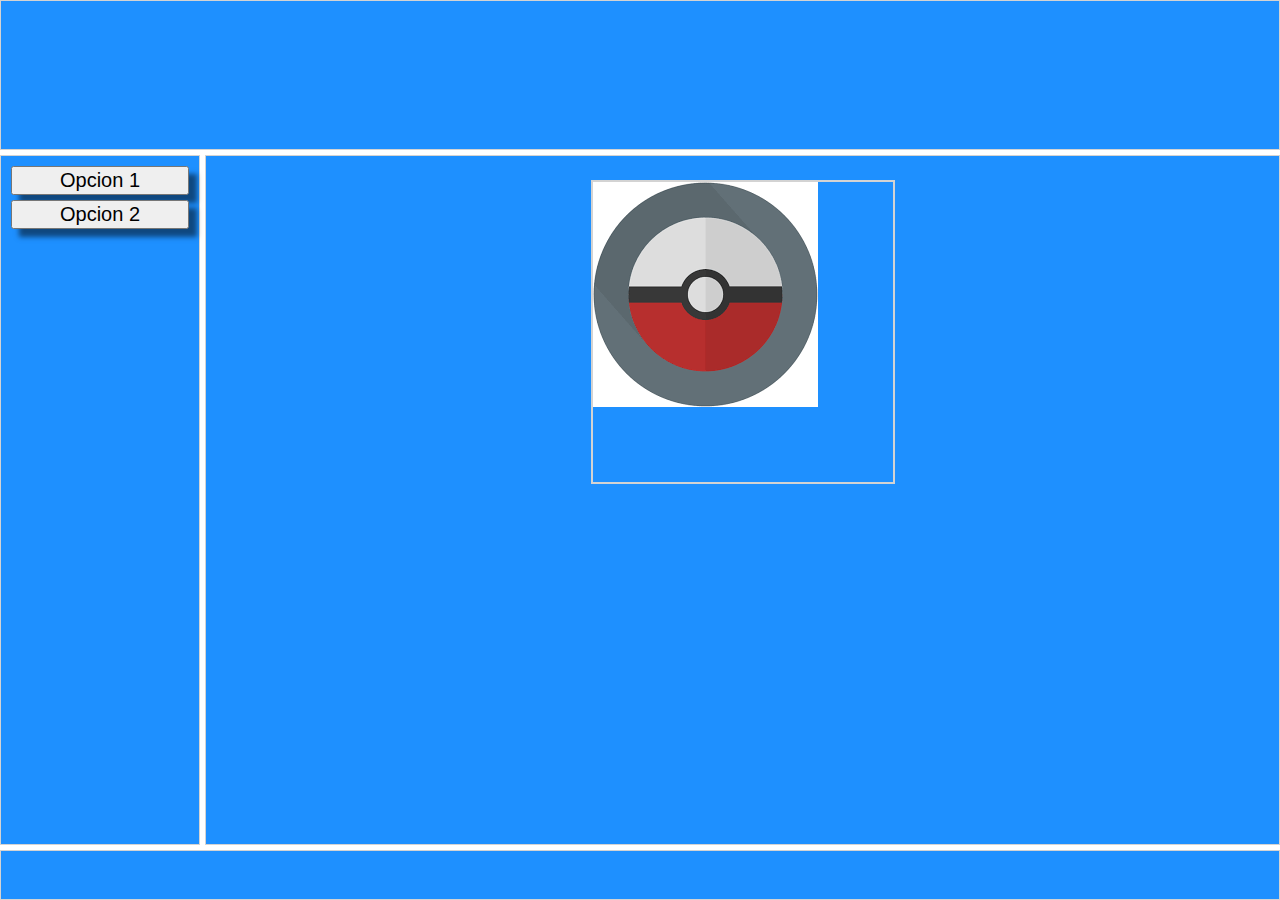
<file: 04_taller/index.html>
<!DOCTYPE html>
<html>
    <head>
        <title>Javascript DOM</title>
        <link rel="stylesheet" type="text/css" href="css/estilos.css" />
        <script type="text/Javascript" src="js/script.js"></script>
    </head>
    <body>
        <section class="container">
            <div class="item header"></div>
            <div class="item left">
                <button class="item-button" onclick="seleccionar_opcion(1)">Opcion 1</button>
                <button class="item-button" onclick="seleccionar_opcion(2)">Opcion 2</button>
            </div>
            </div>
            <div class="item content" id="content">
                <div class="item-opcion" id="opcion_01"><img src="imgs2.png"></div>
                <div class="item-opcion" id="opcion_02"><img src="images.png"></div>
            </div>
            <div class="item footer"></div>
        </section>
    </body>
</html>
</file>
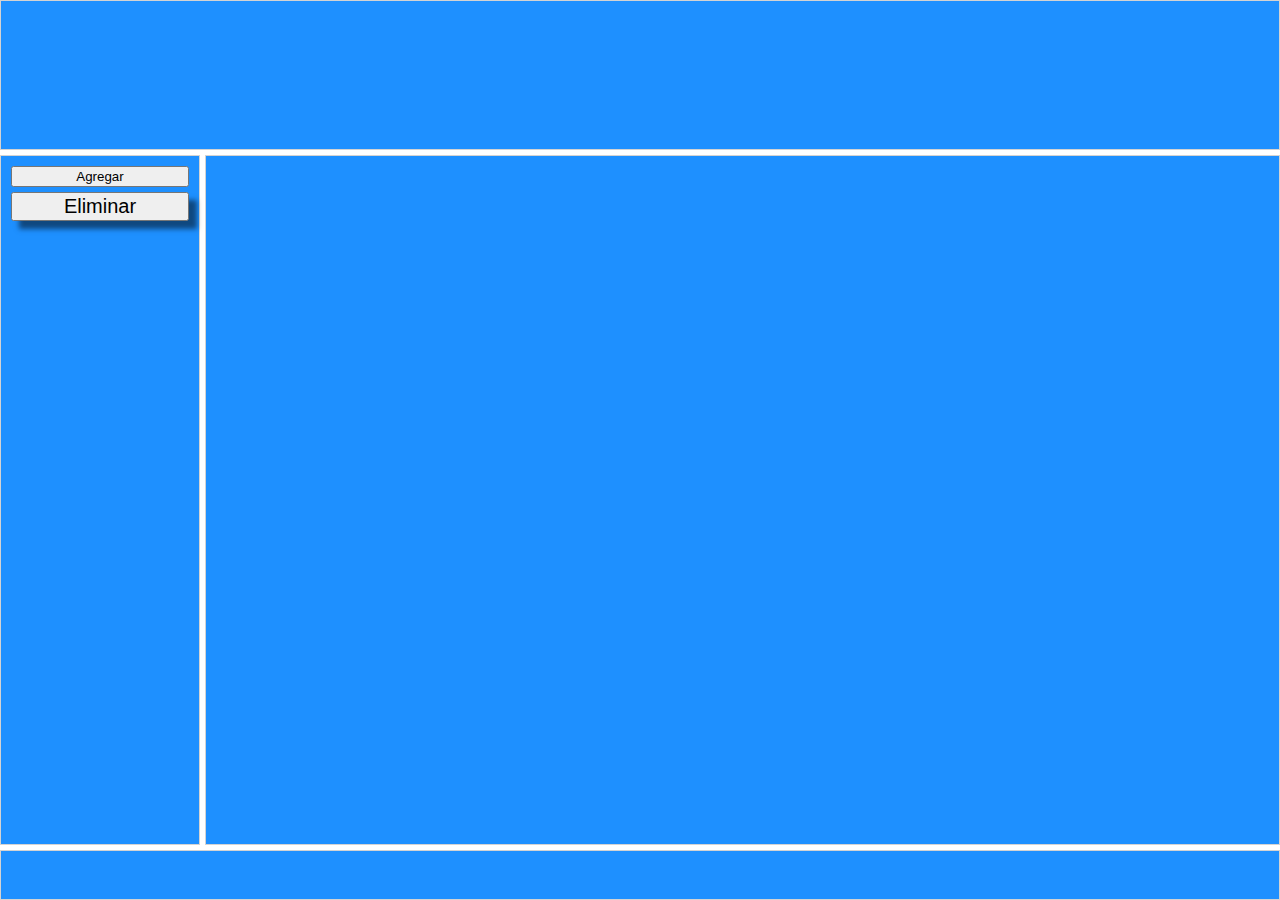
<file: Talleres/index.html>
<!DOCTYPE html>
<html>
    <head>
        <title>Javascript DOM</title>
        <link rel="stylesheet" type="text/css" href="estilo.css" />
        <script type="text/Javascript" src="script4.js"></script>
    </head>
    <body>
        <section class="container">
            <div class="item header"></div>
            <div class = "item left" >
                <button blass= "item-button" onclick ="seleccionar_opcion(1)">Agregar</button>
                <button class="item-button" onclick="seleccionar_opcion(2)">Eliminar</button>
            </div>
            <div class="item content" id="content">

            </div>
            <div class="item footer"></div>
        </section>
    </body>









</html>
</file>
<file: 04_taller/css/estilos.css>
* {
    margin: 0px;
}
.container {
    display: grid;
    grid-template: 150px 1fr 50px / 200px 1fr;
    grid-template-areas: "header header" "left content" "footer footer";
    grid-gap: 5px;
    height: 100vh;
}
.item {
    background-color: dodgerblue;
    padding: 10px;
    border: 1px solid lightgray;
}
.header {
    grid-area: header;
}
.left {
    grid-area: left;
    display: flex;
    flex-direction: column;
    grid-gap: 5px;
}
.content {
    grid-area: content;
    grid-gap: 5px;
    display: flex;
    flex-direction: column;
    justify-content: center;
    align-items: center;
}
.footer {
    grid-area: footer;
}
.item-box {
    border: 3px solid black;
    height: fit-content;
    width: fit-content;
    padding: 20px;
    font-size: 20px;
    color: aliceblue;
    font-weight: bolder;
    text-align: center;
}
.item-button {
    font-size: 20px;
    box-shadow: 8px 8px 5px rgba(0, 0, 0, 0.5);
}
.item-opcion {
    border: 2px solid lightgray;
    position: absolute;
    top: 180px;
    width: 300px;
    height: 300px;
}



#opcion_01 {   
    z-index: 2;
    
}
#opcion_02 {
    z-index: 1;

}
</file>
<file: Talleres/estilo.css>
* {
    margin: 0px;
}

.container {
    display: grid;
    grid-template: 150px 1fr 50px / 200px 1fr;
    grid-template-areas: "header header" "left content" "footer footer";
    grid-gap: 5px;
    height: 100vh;
}

.item {
    background-color: dodgerblue;
    padding: 10px;
    border: 1px solid lightgray;
}

.header {
    grid-area: header;
}

.left {
    grid-area: left;
    display: flex;
    flex-direction: column;
    grid-gap: 5px;
}

.content {
    grid-area: content;
    grid-gap: 5px;
    display: flex;
    flex-direction: column;
    justify-content: center;
    align-items: center;
}

.footer {
    grid-area: footer;
}

.item-box {
    border: 3px solid black;
    height: fit-content;
    width: fit-content;
    padding: 20px;
    font-size: 20px;
    color: aliceblue;
    font-weight: bolder;
    text-align: center;
}

.item-button {
    font-size: 20px;
    box-shadow: 8px 8px 5px rgba(0, 0, 0, 0.5);
}

.item-opcion {
    border: 2px solid lightgray;
    position: absolute;
    top: 180px;
    width: 300px;
    height: 300px;
}

#opcion_01 {
    background-color: lawngreen;
    z-index: 2;
}

#opcion_02 {
    background-color: lightskyblue;
    z-index: 1;
}
</file>
